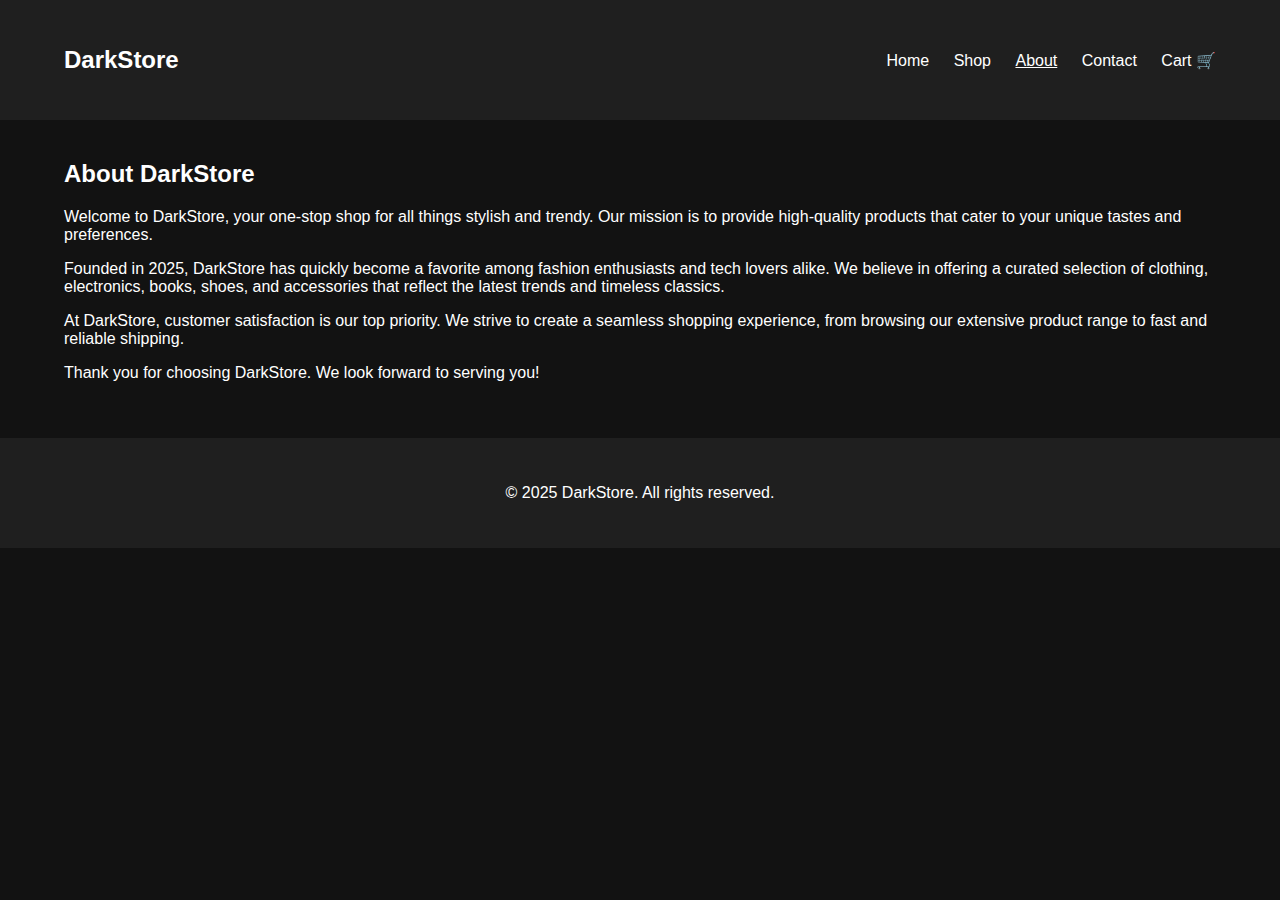
<file: store-website-1/about.html>
<!DOCTYPE html>
<html lang="en">
<head>
  <meta charset="UTF-8" />
  <meta name="viewport" content="width=device-width, initial-scale=1.0"/>
  <title>About Us - DarkStore</title>
  <link rel="stylesheet" href="css/style.css" />
</head>
<body class="dark-theme">

  <!-- Header / Navigation -->
  <header>
    <div class="container nav">
      <h1 class="logo">DarkStore</h1>
      <nav>
        <ul>
          <li><a href="index.html">Home</a></li>
          <li><a href="shop.html">Shop</a></li>
          <li><a href="about.html" class="active">About</a></li>
          <li><a href="contact.html">Contact</a></li>
          <li><a href="cart.html">Cart 🛒</a></li>
        </ul>
      </nav>
    </div>
  </header>

  <!-- About Section -->
  <section class="container about-section">
    <h2>About DarkStore</h2>
    <p>Welcome to DarkStore, your one-stop shop for all things stylish and trendy. Our mission is to provide high-quality products that cater to your unique tastes and preferences.</p>
    <p>Founded in 2025, DarkStore has quickly become a favorite among fashion enthusiasts and tech lovers alike. We believe in offering a curated selection of clothing, electronics, books, shoes, and accessories that reflect the latest trends and timeless classics.</p>
    <p>At DarkStore, customer satisfaction is our top priority. We strive to create a seamless shopping experience, from browsing our extensive product range to fast and reliable shipping.</p>
    <p>Thank you for choosing DarkStore. We look forward to serving you!</p>
  </section>

  <!-- Footer -->
  <footer>
    <div class="container">
      <p>&copy; 2025 DarkStore. All rights reserved.</p>
    </div>
  </footer>

</body>
</html>
</file>
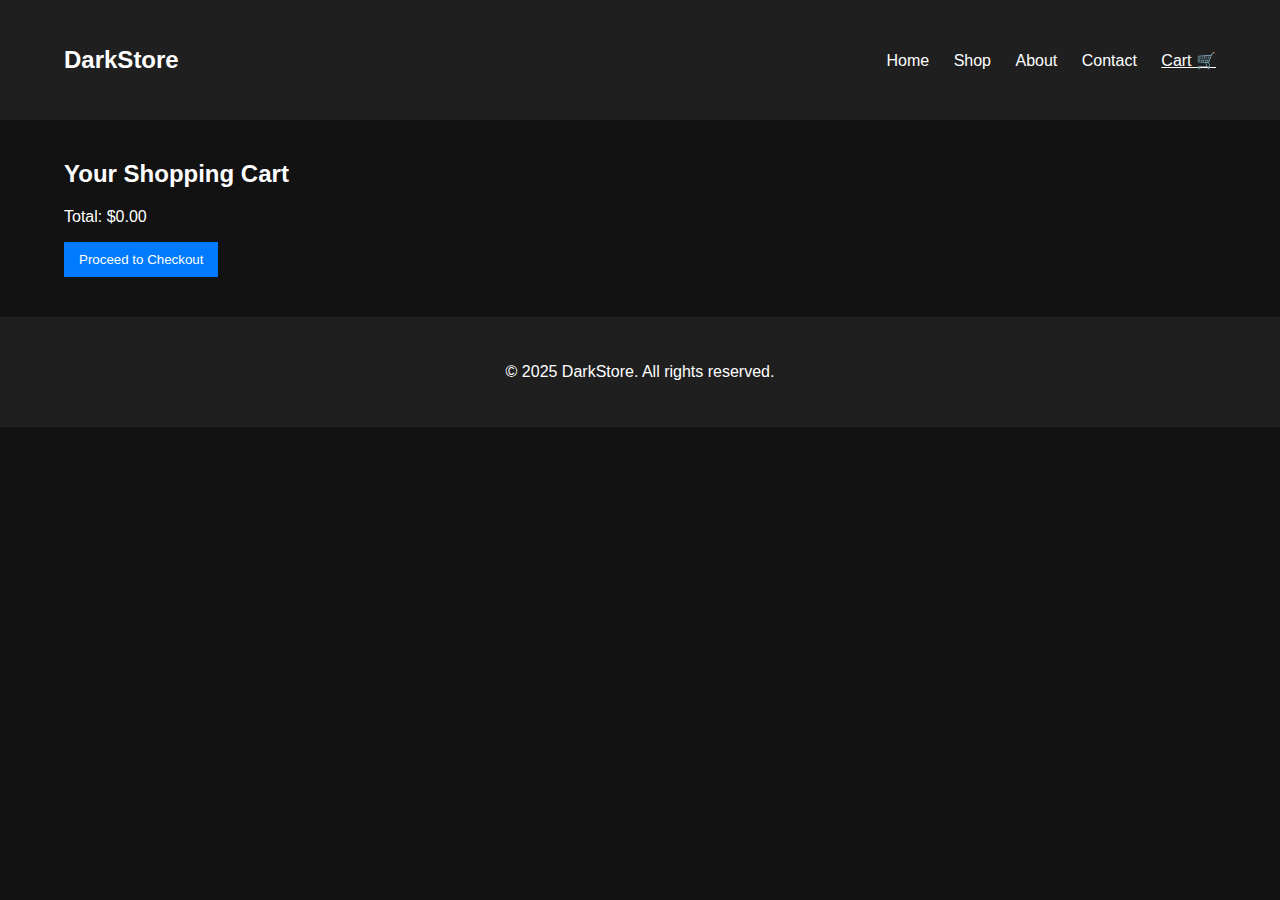
<file: store-website-1/cart.html>
<!DOCTYPE html>
<html lang="en">
<head>
  <meta charset="UTF-8" />
  <meta name="viewport" content="width=device-width, initial-scale=1.0"/>
  <title>DarkStore - Cart</title>
  <link rel="stylesheet" href="css/style.css" />
</head>
<body class="dark-theme">

  <!-- Header / Navigation -->
  <header>
    <div class="container nav">
      <h1 class="logo">DarkStore</h1>
      <nav>
        <ul>
          <li><a href="index.html">Home</a></li>
          <li><a href="shop.html">Shop</a></li>
          <li><a href="about.html">About</a></li>
          <li><a href="contact.html">Contact</a></li>
          <li><a href="cart.html" class="active">Cart 🛒</a></li>
        </ul>
      </nav>
    </div>
  </header>

  <!-- Cart Section -->
  <section class="container cart-section">
    <h2>Your Shopping Cart</h2>
    <div id="cartItems">
      <!-- Cart items will be dynamically inserted here -->
    </div>
    <div class="cart-summary">
      <p id="totalPrice">Total: $0.00</p>
      <button onclick="proceedToCheckout()" class="btn">Proceed to Checkout</button>
    </div>
  </section>

  <!-- Footer -->
  <footer>
    <div class="container">
      <p>&copy; 2025 DarkStore. All rights reserved.</p>
    </div>
  </footer>

  <!-- JavaScript for Cart Functionality -->
  <script>
    const cartItems = JSON.parse(localStorage.getItem('cart')) || [];
    const cartItemsContainer = document.getElementById('cartItems');
    const totalPriceElement = document.getElementById('totalPrice');

    function displayCartItems() {
      cartItemsContainer.innerHTML = '';
      let total = 0;

      cartItems.forEach(item => {
        const itemElement = document.createElement('div');
        itemElement.className = 'cart-item';
        itemElement.innerHTML = `
          <h4>${item.name}</h4>
          <p>Price: $${item.price}</p>
          <button onclick="removeFromCart('${item.name}')" class="btn">Remove</button>
        `;
        cartItemsContainer.appendChild(itemElement);
        total += parseFloat(item.price);
      });

      totalPriceElement.textContent = `Total: $${total.toFixed(2)}`;
    }

    function removeFromCart(productName) {
      const updatedCart = cartItems.filter(item => item.name !== productName);
      localStorage.setItem('cart', JSON.stringify(updatedCart));
      displayCartItems();
    }

    function proceedToCheckout() {
      alert('Proceeding to checkout...');
      // Implement checkout functionality here
    }

    // Initial display of cart items
    displayCartItems();
  </script>

</body>
</html>
</file>
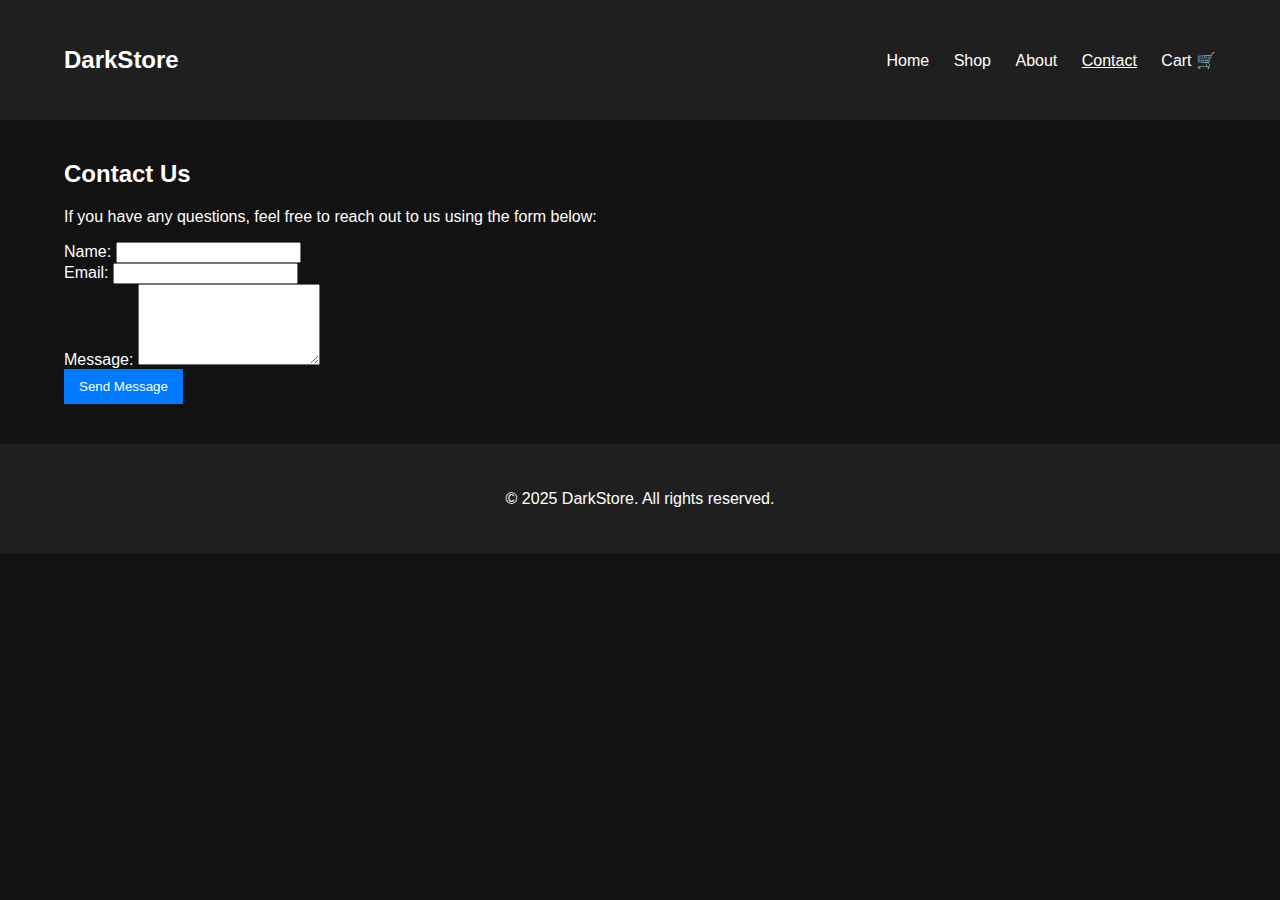
<file: store-website-1/contact.html>
<!DOCTYPE html>
<html lang="en">
<head>
  <meta charset="UTF-8" />
  <meta name="viewport" content="width=device-width, initial-scale=1.0"/>
  <title>Contact Us - DarkStore</title>
  <link rel="stylesheet" href="css/style.css" />
</head>
<body class="dark-theme">

  <!-- Header / Navigation -->
  <header>
    <div class="container nav">
      <h1 class="logo">DarkStore</h1>
      <nav>
        <ul>
          <li><a href="index.html">Home</a></li>
          <li><a href="shop.html">Shop</a></li>
          <li><a href="about.html">About</a></li>
          <li><a href="contact.html" class="active">Contact</a></li>
          <li><a href="cart.html">Cart 🛒</a></li>
        </ul>
      </nav>
    </div>
  </header>

  <!-- Contact Section -->
  <section class="container contact-section">
    <h2>Contact Us</h2>
    <p>If you have any questions, feel free to reach out to us using the form below:</p>
    <form action="#" method="post">
      <div class="form-group">
        <label for="name">Name:</label>
        <input type="text" id="name" name="name" required />
      </div>
      <div class="form-group">
        <label for="email">Email:</label>
        <input type="email" id="email" name="email" required />
      </div>
      <div class="form-group">
        <label for="message">Message:</label>
        <textarea id="message" name="message" rows="5" required></textarea>
      </div>
      <button type="submit" class="btn">Send Message</button>
    </form>
  </section>

  <!-- Footer -->
  <footer>
    <div class="container">
      <p>&copy; 2025 DarkStore. All rights reserved.</p>
    </div>
  </footer>

</body>
</html>
</file>
<file: store-website-1/css/style.css>
body {
  font-family: Arial, sans-serif;
  margin: 0;
  padding: 0;
  background-color: #121212;
  color: #ffffff;
}

.container {
  width: 90%;
  max-width: 1200px;
  margin: 0 auto;
  padding: 20px;
}

header {
  background-color: #1f1f1f;
  padding: 10px 0;
}

.nav {
  display: flex;
  justify-content: space-between;
  align-items: center;
}

.logo {
  font-size: 24px;
  font-weight: bold;
}

nav ul {
  list-style: none;
  padding: 0;
}

nav ul li {
  display: inline;
  margin-left: 20px;
}

nav ul li a {
  color: #ffffff;
  text-decoration: none;
}

nav ul li a.active {
  text-decoration: underline;
}

.filter-section {
  margin: 20px 0;
}

.filters {
  display: flex;
  gap: 10px;
}

.btn {
  background-color: #007bff;
  color: #ffffff;
  border: none;
  padding: 10px 15px;
  cursor: pointer;
  transition: background-color 0.3s;
}

.btn:hover {
  background-color: #0056b3;
}

.product-grid {
  display: grid;
  grid-template-columns: repeat(auto-fill, minmax(200px, 1fr));
  gap: 20px;
}

.product-card {
  background-color: #1f1f1f;
  border: 1px solid #333;
  border-radius: 5px;
  padding: 15px;
  text-align: center;
}

.product-card img {
  max-width: 100%;
  height: auto;
  border-radius: 5px;
}

footer {
  background-color: #1f1f1f;
  text-align: center;
  padding: 10px 0;
  margin-top: 20px;
}
</file>
